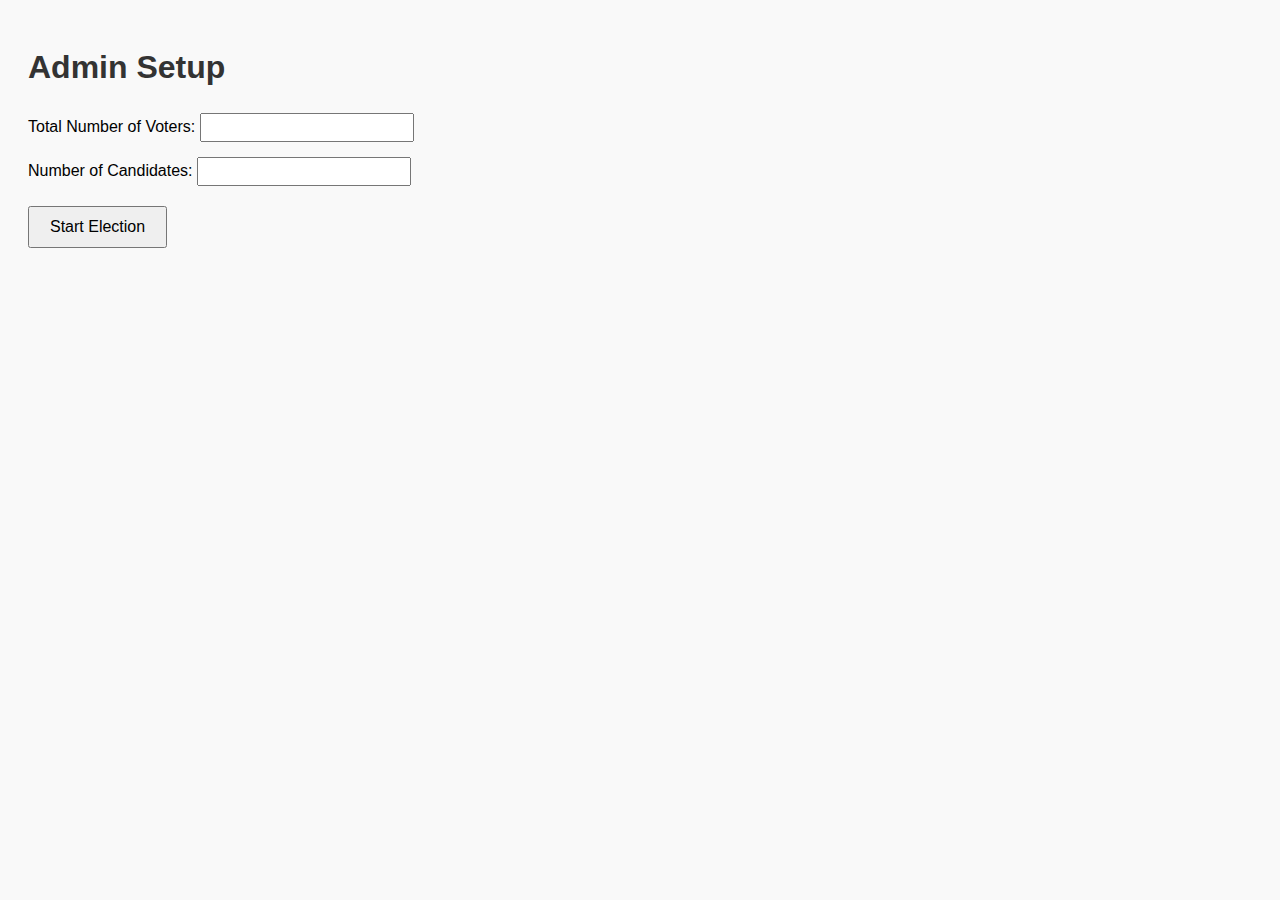
<file: evoting-app/index.html>
<!DOCTYPE html>
<html lang="en">
<head>
  <meta charset="UTF-8">
  <title>Admin Setup - Election</title>
  <link rel="stylesheet" href="style.css">
</head>
<body>
  <h1>Admin Setup</h1>
  <label>Total Number of Voters:
    <input type="number" id="numVoters" min="1">
  </label>
  <label>Number of Candidates:
    <input type="number" id="numCandidates" min="1">
  </label>
  <div id="candidateContainer"></div>
  <button id="startElection">Start Election</button>
  <script src="script.js"></script>
</body>
</html>
</file>
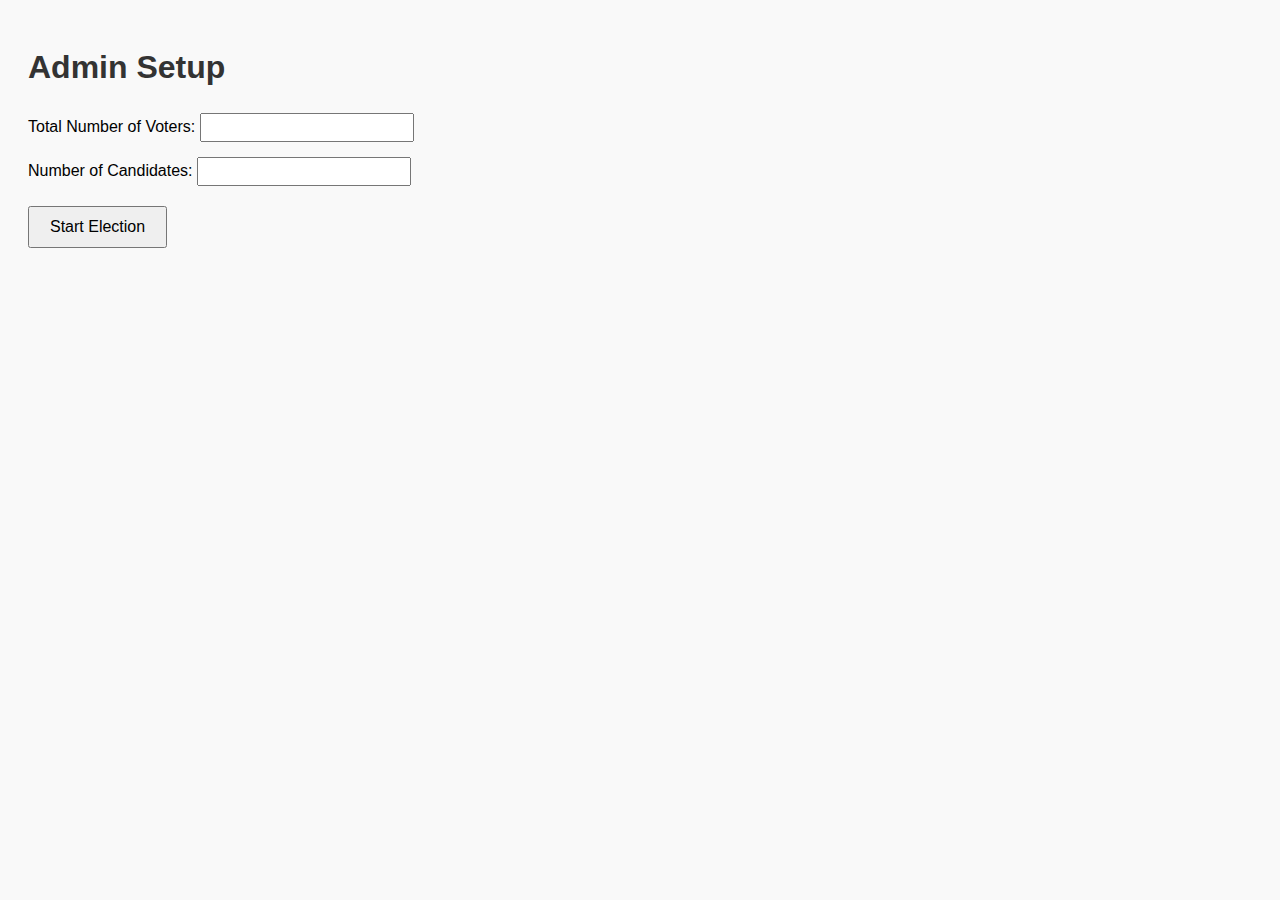
<file: evoting-app/results.html>
<!DOCTYPE html>
<html lang="en">
<head>
  <meta charset="UTF-8">
  <title>Election Results</title>
  <link rel="stylesheet" href="style.css">
</head>
<body>
  <h1>Election Results</h1>
  <ul id="resultsList"></ul>
  <div class="winner" id="winnerMsg"></div>
  <script src="script.js"></script>
</body>
</html>
</file>
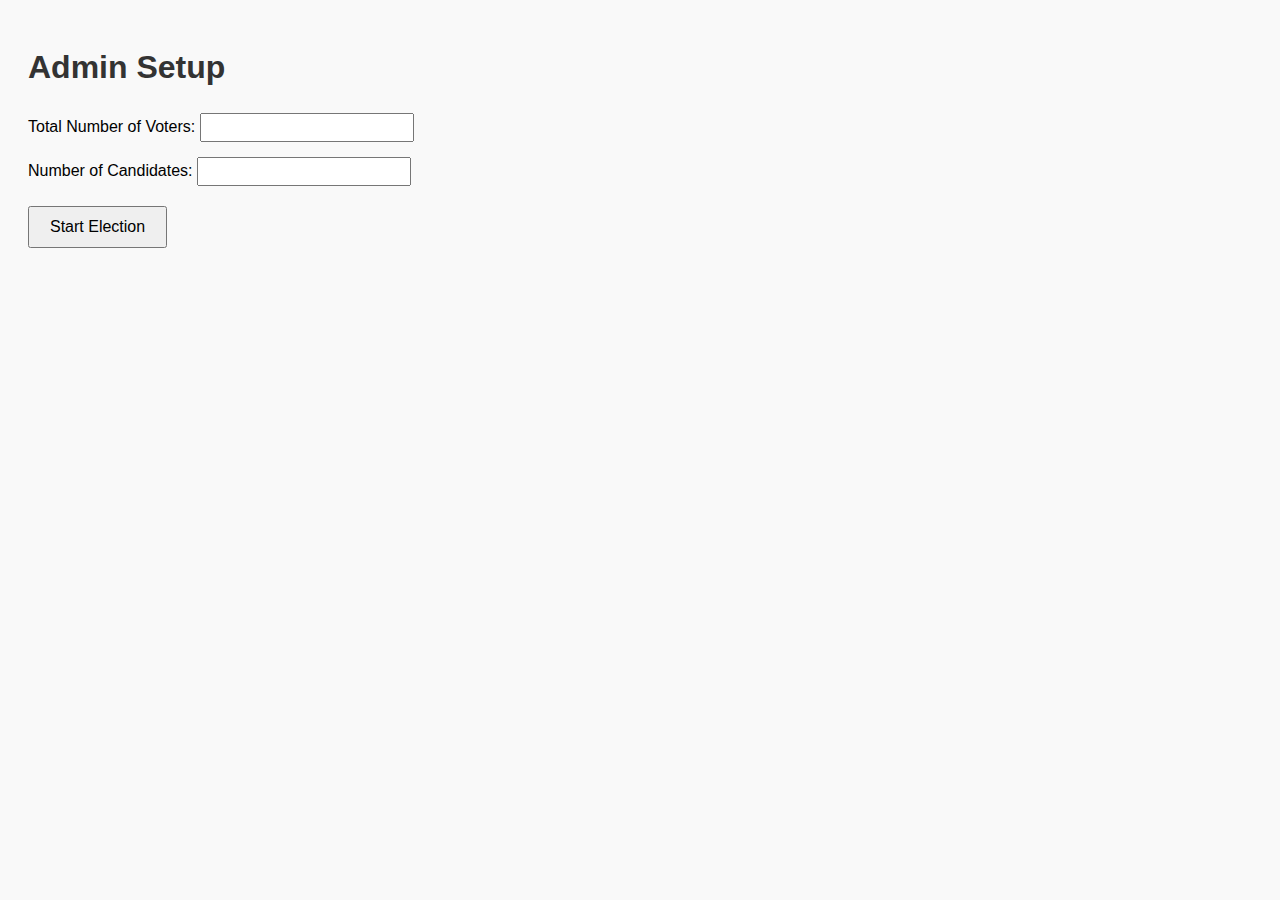
<file: evoting-app/vote.html>
<!DOCTYPE html>
<html lang="en">
<head>
  <meta charset="UTF-8">
  <title>Voting Page</title>
  <link rel="stylesheet" href="style.css">
</head>
<body>
  <h1>Cast Your Vote</h1>
  <form id="voteForm">
    <div id="candidateList"></div>
    <button type="submit">Submit Vote</button>
    <div class="error" id="errorMsg"></div>
  </form>
  <script src="script.js"></script>
</body>
</html>
</file>
<file: evoting-app/style.css>
body {
  font-family: Arial, sans-serif;
  padding: 20px;
  background-color: #f9f9f9;
}

h1 {
  color: #333;
}

label {
  display: block;
  margin-top: 10px;
}

input[type="number"],
input[type="text"] {
  margin-top: 5px;
  padding: 5px;
  width: 200px;
}

.candidate-input {
  margin-top: 5px;
}

button {
  margin-top: 20px;
  padding: 10px 20px;
  font-size: 16px;
  cursor: pointer;
}

.error {
  color: red;
  margin-top: 10px;
}

ul {
  list-style: none;
  padding: 0;
}

li {
  margin: 5px 0;
  font-size: 18px;
}

.winner {
  font-size: 22px;
  font-weight: bold;
  margin-top: 20px;
}
</file>
